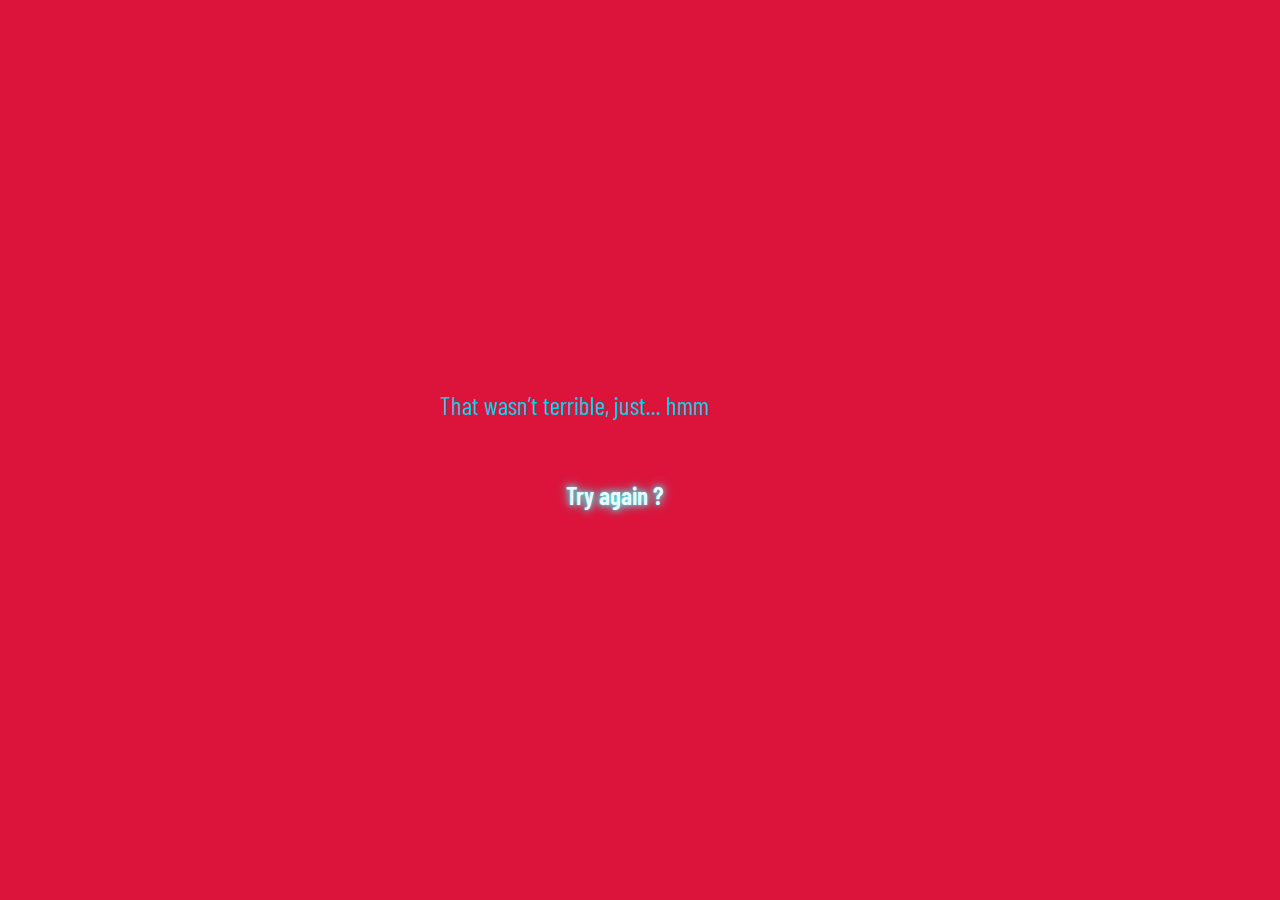
<file: 4/4.html>
<!DOCTYPE html>
<html lang="en">
    <head>
        <title>just answer</title>
        <link rel="stylesheet" href="4.css">
        <link rel="icon" type="image/png" href="../img/favicon.png">
        <link rel="preconnect" href="https://fonts.googleapis.com">
        <link rel="preconnect" href="https://fonts.gstatic.com" crossorigin>
        <link href="https://fonts.googleapis.com/css2?family=Barlow+Condensed:ital,wght@0,100;0,200;0,300;0,400;0,500;0,600;0,700;0,800;0,900;1,100;1,200;1,300;1,400;1,500;1,600;1,700;1,800;1,900&family=Coral+Pixels&family=Text+Me+One&display=swap" rel="stylesheet">

   
    </head>
<body>
    <div class="canvas">
        <div class=" top">
          <p>That wasn’t terrible, just... hmm</p>
        </div>
        <a href="../start2/start2.html" class="answer">
          <p>Try again ?</p>
        </a>
      </div>
      




</body>
</html>
</file>
<file: 4/4.css>
html,body{
  height: 100%; 
  margin: 0;
  background-color: crimson;
}


.barlow-condensed-semibold {
    font-family: "Barlow Condensed", sans-serif;
    font-weight: 600;
    font-style: normal;
  }
  
  .barlow-condensed-bold {
    font-family: "Barlow Condensed", sans-serif;
    font-weight: 700;
    font-style: normal;
  }
  
  .barlow-condensed-regular {
    font-family: "Barlow Condensed", sans-serif;
    font-weight: 400;
    font-style: normal;
  }

  .coral-pixels-regular {
    font-family: "Coral Pixels", serif;
    font-weight: 400;
    font-style: normal;
  }

/* --------------------- */
.canvas {
  
    /* display: flex;                
    flex-direction: column;       
    justify-content: center;      
    align-items: center;           */
    height: 100vh;  
    position: relative;                   
  }
  

  

  .top{
    width:400px;
    padding: 0 5px 0 5px;
    color: rgb(0, 211, 235);
    /* font-weight: 500; */
    font-size: 25px;
    font-family: "Barlow Condensed";
    font-weight: 400;
    position: absolute;
    top: 45%;
    left: 50%;
    transform: translate(-50%, -50%);


  }

  .answer {
    /* e.g. a border, padding, background… */
    
    text-decoration: none;   /* remove underline */
    font-size: 25px;
    font-family: "Barlow Condensed";
  font-weight: 600;
  color: aliceblue;
  text-shadow: 
  0px 0px 1px #43fff9,
  0px 0px 6px #43fff9,
  0px 0px 12px #43fff9;
     position: absolute;
    top: 55%;
    left: 48%;
    transform: translate(-50%, -50%);

  }

 
  

.answer:hover {
    text-shadow: 0 0 3px #ffd900;
  }

  .question.inbox{
    margin-bottom: 25px;
}
</file>
